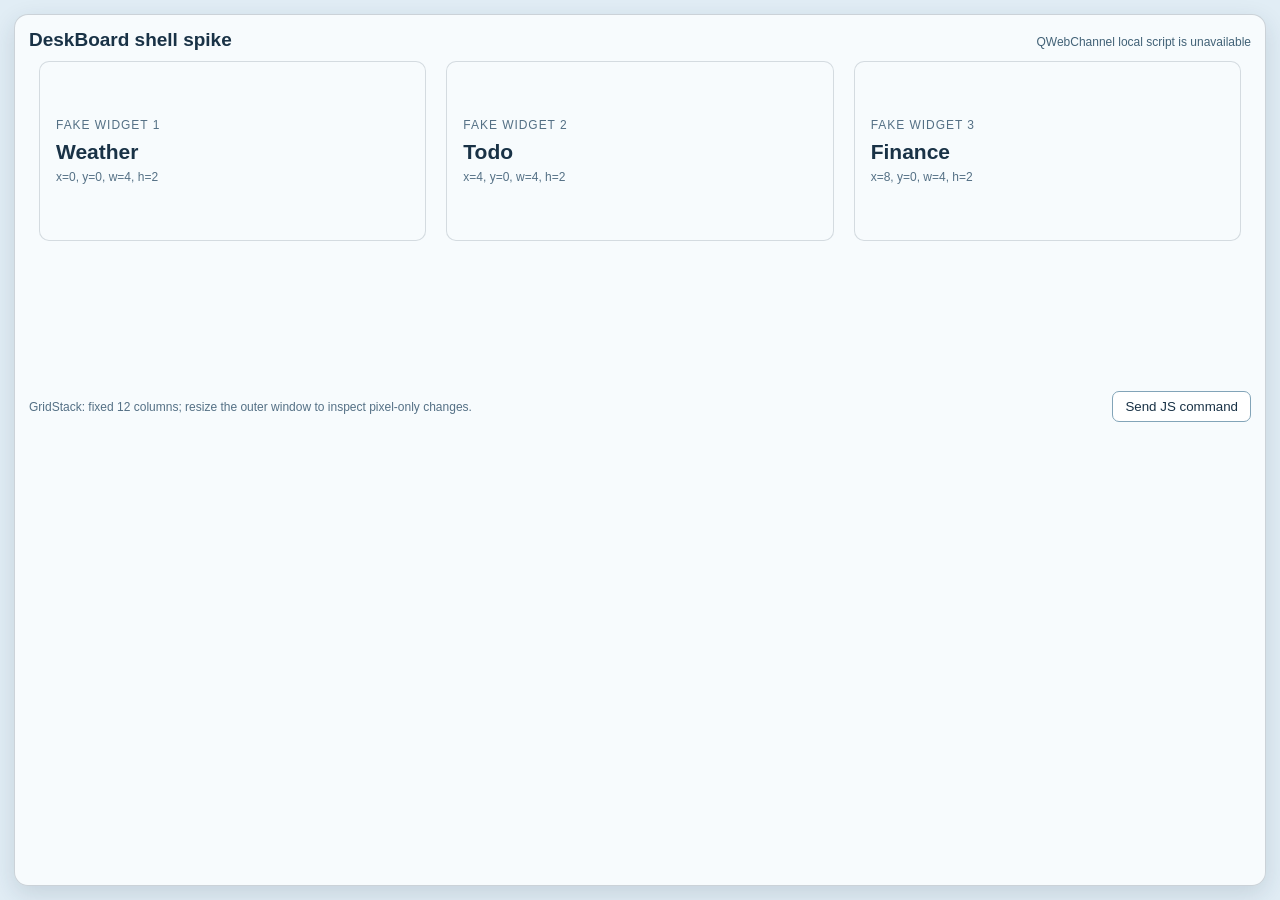
<file: spikes/desktop_shell/index.html>
<!doctype html>
<html lang="en">
  <head>
    <meta charset="utf-8">
    <meta name="viewport" content="width=device-width, initial-scale=1">
    <title>DeskBoard Task 0 Dashboard</title>
    <link rel="stylesheet" href="vendor/gridstack/gridstack.min.css">
    <style>
      :root { color-scheme: light; font-family: "Segoe UI", sans-serif; }
      * { box-sizing: border-box; }
      html, body { width: 100%; height: 100%; margin: 0; }
      body { padding: 14px; background: rgba(221, 235, 244, .88); color: #193246; }
      .shell { height: 100%; border: 1px solid rgba(25, 50, 70, .2); border-radius: 14px;
        padding: 14px; background: rgba(255, 255, 255, .74); box-shadow: 0 8px 24px rgba(25, 50, 70, .14); }
      header { display: flex; justify-content: space-between; align-items: baseline; gap: 16px; }
      h1 { margin: 0; font-size: 19px; }
      #bridge-state { margin: 0; font-size: 12px; color: #426277; text-align: right; }
      .grid-stack { min-height: 330px; --gs-item-margin-top: 6px; --gs-item-margin-bottom: 6px;
        --gs-item-margin-left: 6px; --gs-item-margin-right: 6px; }
      .grid-stack-item-content { display: flex; flex-direction: column; justify-content: center;
        padding: 16px; border: 1px solid rgba(25, 50, 70, .16); border-radius: 10px;
        background: rgba(247, 251, 253, .92); }
      .widget-label { font-size: 12px; color: #547085; text-transform: uppercase; letter-spacing: .08em; }
      .widget-value { margin-top: 8px; font-size: 21px; font-weight: 600; }
      .widget-note { margin-top: 6px; font-size: 12px; color: #547085; }
      footer { display: flex; justify-content: space-between; gap: 10px; align-items: center; margin-top: 10px; }
      button { border: 1px solid #82a4b8; border-radius: 7px; padding: 7px 12px; background: white; color: #193246; }
      button:hover { background: #edf6fb; }
      #topology { font-size: 12px; color: #547085; }
    </style>
  </head>
  <body>
    <main class="shell">
      <header>
        <h1>DeskBoard shell spike</h1>
        <p id="bridge-state">Connecting to local QWebChannel…</p>
      </header>

      <!-- Coordinates are deliberately fixed in a 12-column grid. -->
      <section class="grid-stack gs-12" aria-label="Three fixed test widgets">
        <article class="grid-stack-item" gs-x="0" gs-y="0" gs-w="4" gs-h="2" data-widget="weather">
          <div class="grid-stack-item-content">
            <span class="widget-label">Fake widget 1</span><span class="widget-value">Weather</span>
            <span class="widget-note">x=0, y=0, w=4, h=2</span>
          </div>
        </article>
        <article class="grid-stack-item" gs-x="4" gs-y="0" gs-w="4" gs-h="2" data-widget="todo">
          <div class="grid-stack-item-content">
            <span class="widget-label">Fake widget 2</span><span class="widget-value">Todo</span>
            <span class="widget-note">x=4, y=0, w=4, h=2</span>
          </div>
        </article>
        <article class="grid-stack-item" gs-x="8" gs-y="0" gs-w="4" gs-h="2" data-widget="finance">
          <div class="grid-stack-item-content">
            <span class="widget-label">Fake widget 3</span><span class="widget-value">Finance</span>
            <span class="widget-note">x=8, y=0, w=4, h=2</span>
          </div>
        </article>
      </section>

      <footer>
        <span id="topology">GridStack: fixed 12 columns; resize the outer window to inspect pixel-only changes.</span>
        <button id="command" type="button">Send JS command</button>
      </footer>
    </main>

    <!-- Both scripts are repository-local. There is no CDN or localhost server. -->
    <script src="qwebchannel.js"></script>
    <script src="vendor/gridstack/gridstack-all.js"></script>
    <script>
      "use strict";
      const grid = GridStack.init({
        column: 12,
        float: false,
        disableOneColumnMode: true,
        animate: false,
        cellHeight: 100,
      });
      // Keep the fixed topology visible in the evidence UI, even if the
      // outer QWebEngineView is resized to a narrow rectangle.
      grid.column(12, "none");
      const state = document.getElementById("bridge-state");
      const commandButton = document.getElementById("command");

      function showPythonValue(value) {
        state.textContent = value;
        state.dataset.source = "python";
      }

      if (typeof qt === "undefined" || typeof QWebChannel === "undefined") {
        state.textContent = "QWebChannel local script is unavailable";
      } else {
        new QWebChannel(qt.webChannelTransport, (channel) => {
          const bridge = channel.objects.bridge;
          bridge.pythonValueChanged.connect(showPythonValue);
          bridge.currentValue(showPythonValue);
          bridge.sendCommand("web-channel-ready", (reply) => {
            state.textContent = reply;
            state.dataset.source = "python-response";
          });
          commandButton.addEventListener("click", () => {
            bridge.sendCommand("button-click", (reply) => {
              state.textContent = reply;
              state.dataset.source = "python-response";
            });
          });
        });
      }
    </script>
  </body>
</html>
</file>
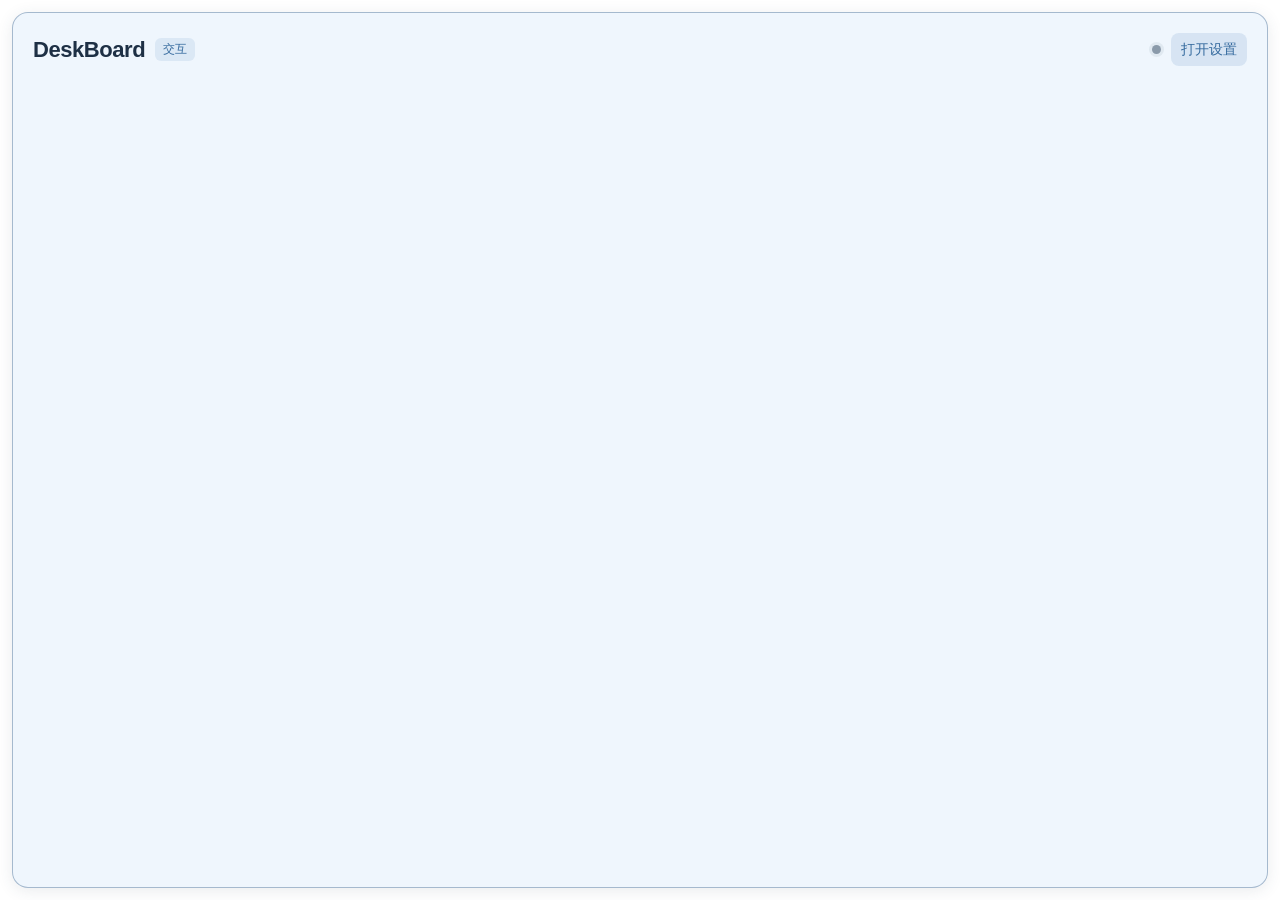
<file: src/deskboard/ui/dashboard/web/index.html>
<!doctype html>
<html lang="zh-CN" data-theme="mist_blue">
<head>
  <meta charset="utf-8">
  <meta name="viewport" content="width=device-width, initial-scale=1">
  <title>DeskBoard</title>
  <link rel="stylesheet" href="./vendor/gridstack/gridstack.min.css">
  <link rel="stylesheet" href="./css/base.css">
  <link rel="stylesheet" href="./css/themes.css">
  <link rel="stylesheet" href="./css/layout.css">
  <link rel="stylesheet" href="./css/widgets.css">
  <link rel="stylesheet" href="./css/timetable.css">
</head>
<body data-mode="interaction">
  <main class="dashboard-surface">
    <header class="shell-bar">
      <h1 class="shell-title">DeskBoard</h1>
      <div id="mode" class="shell-mode">交互</div>
      <div id="shell-drag-handle" class="shell-drag-handle" data-drag-region="true" aria-label="拖动看板"></div>
      <div id="layout-toolbar" class="layout-toolbar" hidden>
        <span class="layout-toolbar-title">布局编辑</span>
        <span class="layout-toolbar-hint">拖卡片移动，拖边缘或角点调整大小</span>
        <div class="layout-toolbar-actions">
          <button id="layout-save" type="button">保存</button>
          <button id="layout-cancel" type="button">取消</button>
        </div>
        <div id="layout-visibility-controls" class="layout-visibility-controls"></div>
      </div>
      <div class="network-status" aria-label="网络状态">
        <span id="network-status-dot" class="status-dot" data-state="grey" aria-label="网络状态：检查中"></span>
      </div>
      <button id="settings" class="settings-button" type="button">打开设置</button>
    </header>
    <div id="widgets-grid-viewport" class="widgets-grid-viewport" aria-label="看板部件区域">
      <section id="widgets-grid" class="widgets-grid grid-stack" aria-label="看板部件">
      <article class="grid-stack-item" gs-x="0" gs-y="0" gs-w="24" gs-h="12" data-widget-key="todo">
        <div class="grid-stack-item-content">
          <section class="widget todo-widget" aria-labelledby="todo-title">
            <header class="widget-header">
              <h2 id="todo-title" class="widget-title">待办</h2>
              <button id="todo-add" class="todo-add" type="button" aria-label="快速添加待办">+</button>
            </header>
            <form id="todo-add-form" class="todo-add-form">
              <input id="todo-add-input" class="todo-add-input" maxlength="500"
                     autocomplete="off" placeholder="输入待办内容，按回车保存" aria-label="待办内容">
            </form>
            <div class="todo-scroll"><ul id="todo-list" class="todo-list"></ul></div>
          </section>
        </div>
      </article>
      <article class="grid-stack-item" gs-x="24" gs-y="0" gs-w="24" gs-h="12" data-widget-key="today_agenda">
        <div class="grid-stack-item-content">
            <section class="widget agenda-widget" aria-labelledby="agenda-title">
            <header class="widget-header">
              <button id="agenda-title" class="widget-title widget-title-button" type="button">
                今日日程
              </button>
              <button id="agenda-add" class="todo-add agenda-add" type="button"
                      aria-label="添加今日日程">+</button>
            </header>
            <form id="agenda-add-form" class="todo-add-form">
              <input id="agenda-add-input" class="todo-add-input" maxlength="500"
                     autocomplete="off" placeholder="输入今日日程，按回车保存" aria-label="今日日程内容">
            </form>
            <div class="agenda-scroll">
              <section class="agenda-section" aria-labelledby="agenda-heading">
                <h3 id="agenda-heading" class="agenda-section-title">今日事项</h3>
                <ul id="agenda-list" class="agenda-list"></ul>
              </section>
            </div>
          </section>
        </div>
      </article>
      <article class="grid-stack-item" gs-x="0" gs-y="12" gs-w="48" gs-h="3" data-widget-key="weather">
        <div class="grid-stack-item-content">
          <section class="widget weather-widget info-widget" aria-label="天气数据">
            <div id="weather-cities" class="weather-cities"></div>
          </section>
        </div>
      </article>
      <article class="grid-stack-item" gs-x="0" gs-y="15" gs-w="12" gs-h="3" data-widget-key="gold">
        <div class="grid-stack-item-content">
          <section class="widget finance-widget info-widget" data-finance-category="gold" aria-label="黄金数据">
            <div class="finance-items"></div>
          </section>
        </div>
      </article>
      <article class="grid-stack-item" gs-x="12" gs-y="15" gs-w="12" gs-h="3" data-widget-key="fx">
        <div class="grid-stack-item-content">
          <section class="widget finance-widget info-widget" data-finance-category="fx" aria-label="汇率数据">
            <div class="finance-items"></div>
          </section>
        </div>
      </article>
      <article class="grid-stack-item" gs-x="24" gs-y="15" gs-w="12" gs-h="3" data-widget-key="china_indices">
        <div class="grid-stack-item-content">
          <section class="widget finance-widget info-widget" data-finance-category="china_indices" aria-label="A 股指数数据">
            <div class="finance-items"></div>
          </section>
        </div>
      </article>
      <article class="grid-stack-item" gs-x="36" gs-y="15" gs-w="12" gs-h="3" data-widget-key="us_indices">
        <div class="grid-stack-item-content">
          <section class="widget finance-widget info-widget" data-finance-category="us_indices" aria-label="美国指数数据">
            <div class="finance-items"></div>
          </section>
        </div>
      </article>
      <article class="grid-stack-item layout-item-hidden" gs-x="0" gs-y="18" gs-w="48" gs-h="3"
               data-widget-key="finance_overview" aria-hidden="true">
        <div class="grid-stack-item-content">
          <section class="widget finance-widget info-widget" data-finance-category="overview" aria-label="金融数据总览">
            <div class="finance-items"></div>
          </section>
        </div>
      </article>
      </section>
    </div>
  </main>
  <div id="timetable-overlay" class="timetable-overlay" hidden aria-hidden="true">
    <section class="timetable-dialog" role="dialog" aria-labelledby="timetable-title">
      <header class="timetable-toolbar">
        <h2 id="timetable-title" class="timetable-title">每周课表</h2>
        <span id="timetable-week-label" class="timetable-week-label"></span>
        <button id="timetable-close" class="timetable-close" type="button">关闭</button>
      </header>
      <div id="timetable-empty" class="timetable-empty" hidden></div>
      <div id="timetable-ready" class="timetable-ready" hidden>
        <div class="timetable-header-row">
          <div aria-hidden="true"></div>
          <div id="timetable-headers" class="timetable-header-days"></div>
        </div>
        <div class="timetable-stage">
          <div class="timetable-body">
            <aside id="timetable-axis" class="timetable-axis" aria-label="节次"></aside>
            <div id="timetable-days" class="timetable-days"></div>
          </div>
        </div>
      </div>
    </section>
  </div>
  <div id="todo-context-menu" class="todo-context-menu" role="menu">
    <button type="button" data-action="edit">编辑详情</button>
    <button type="button" data-action="toggle">标记未完成</button>
    <button type="button" data-action="delete">删除</button>
  </div>
  <script src="qrc:///qtwebchannel/qwebchannel.js"></script>
  <script src="./vendor/gridstack/gridstack-all.js"></script>
  <script type="module" src="./js/app.js"></script>
</body>
</html>
</file>
<file: src/deskboard/ui/dashboard/web/css/base.css>
:root {
  color-scheme: light;
  --dashboard-font-family: "Segoe UI Variable Text", "Segoe UI", "Microsoft YaHei UI", sans-serif;
  font-family: var(--dashboard-font-family);
  --panel-opacity: 1;
  --panel-radius: 16px;
  --widget-radius: 12px;
  --control-radius: 8px;
  --panel-shadow: 0 3px 16px rgba(50, 68, 91, .10);
}

* { box-sizing: border-box; }

html,
body {
  width: 100%;
  height: 100%;
  margin: 0;
  background: transparent;
}

body {
  padding: 12px;
  color: var(--text-color);
  font-size: 14px;
  line-height: 1.35;
}

button,
input {
  font: inherit;
}

button {
  border: 0;
  border-radius: var(--control-radius);
  padding: 7px 10px;
  color: var(--text-color);
  cursor: pointer;
}

button:disabled {
  cursor: default;
}

button:focus-visible,
input:focus-visible {
  outline: 2px solid var(--focus-ring);
  outline-offset: 2px;
}

.dashboard-surface {
  width: 100%;
  height: 100%;
  padding: 20px;
  border: 1px solid rgb(var(--border-rgb) / .68);
  border-radius: var(--panel-radius);
  background: rgb(var(--surface-rgb) / calc(var(--panel-opacity) * .94));
  box-shadow: var(--panel-shadow);
}

.shell-bar {
  position: relative;
  display: flex;
  align-items: center;
  gap: 10px;
  margin-bottom: 14px;
}

.shell-title {
  margin: 0;
  color: var(--heading-color);
  font-size: 22px;
  letter-spacing: -.02em;
}

.shell-mode {
  padding: 3px 8px;
  border-radius: 6px;
  background: rgb(var(--accent-rgb) / .12);
  color: var(--accent-strong);
  font-size: 12px;
}
.shell-drag-handle {
  flex: 1 1 auto;
  min-width: 28px;
  height: 30px;
  cursor: default;
}
body[data-mode="layout_edit"] .shell-drag-handle {
  cursor: move;
}

@media (max-width: 420px) {
  body { padding: 4px; }
  .dashboard-surface { padding: 8px; border-radius: 10px; }
  .shell-bar { gap: 6px; margin-bottom: 8px; }
  .shell-title { font-size: 16px; }
  .shell-mode { padding: 2px 5px; font-size: 10px; }
  .shell-drag-handle { min-width: 12px; }
  .settings-button { padding: 5px 7px; font-size: 12px; }
}

.settings-button {
  background: rgb(var(--accent-rgb) / .15);
  color: var(--accent-strong);
}

.network-status {
  display: inline-flex;
  align-items: center;
  margin-left: auto;
}

.status-dot {
  display: inline-block;
  width: 9px;
  height: 9px;
  border-radius: 50%;
  background: var(--status-grey);
  box-shadow: 0 0 0 3px rgb(var(--status-grey-rgb) / .14);
}

.status-dot[data-state="green"] {
  background: var(--status-green);
  box-shadow: 0 0 0 3px rgb(var(--status-green-rgb) / .16);
}

.status-dot[data-state="red"] {
  background: var(--status-red);
  box-shadow: 0 0 0 3px rgb(var(--status-red-rgb) / .16);
}

.status-dot[data-state="grey"] {
  background: var(--status-grey);
}
</file>
<file: src/deskboard/ui/dashboard/web/css/themes.css>
:root,
[data-theme="mist_blue"] {
  --surface-rgb: 239 246 253;
  --widget-rgb: 255 255 255;
  --subtle-rgb: 246 249 252;
  --border-rgb: 130 157 185;
  --divider-rgb: 154 174 196;
  --accent-rgb: 74 128 184;
  --accent-strong: #356a9e;
  --text-color: #24364b;
  --heading-color: #1e3045;
  --text-muted: #5f7186;
  --text-subtle: #7b8a9b;
  --text-faint: #8999aa;
  --focus-ring: #5a9bd5;
  --todo-completed-bg: #e3f3e8;
  --todo-completed-text: #315d42;
}

[data-theme="mint_breeze"] {
  --surface-rgb: 237 249 245;
  --widget-rgb: 255 255 255;
  --subtle-rgb: 245 251 248;
  --border-rgb: 121 170 157;
  --divider-rgb: 151 190 178;
  --accent-rgb: 47 139 116;
  --accent-strong: #24745f;
  --text-color: #263f3a;
  --heading-color: #1d3832;
  --text-muted: #5d776f;
  --text-subtle: #78928a;
  --text-faint: #849e96;
  --focus-ring: #3eaa8c;
  --todo-completed-bg: #def3e7;
  --todo-completed-text: #2d654c;
}

[data-theme="almond_sand"] {
  --surface-rgb: 252 247 237;
  --widget-rgb: 255 254 250;
  --subtle-rgb: 253 249 242;
  --border-rgb: 187 157 119;
  --divider-rgb: 203 177 143;
  --accent-rgb: 166 111 53;
  --accent-strong: #8a5a2d;
  --text-color: #493b30;
  --heading-color: #3f3024;
  --text-muted: #806e5d;
  --text-subtle: #9a8977;
  --text-faint: #a3917e;
  --focus-ring: #c18a50;
  --todo-completed-bg: #e7f2e4;
  --todo-completed-text: #45633f;
}

[data-theme="lavender_cloud"] {
  --surface-rgb: 246 243 252;
  --widget-rgb: 255 254 255;
  --subtle-rgb: 249 247 253;
  --border-rgb: 157 143 188;
  --divider-rgb: 181 169 207;
  --accent-rgb: 117 92 169;
  --accent-strong: #604891;
  --text-color: #39334b;
  --heading-color: #302941;
  --text-muted: #706783;
  --text-subtle: #8b819d;
  --text-faint: #988ea9;
  --focus-ring: #8a6fc0;
  --todo-completed-bg: #e5f2e6;
  --todo-completed-text: #446247;
}

[data-theme="ocean_night"] {
  color-scheme: dark;
  --surface-rgb: 21 32 48;
  --widget-rgb: 29 43 62;
  --subtle-rgb: 37 54 76;
  --border-rgb: 89 121 153;
  --divider-rgb: 71 99 128;
  --accent-rgb: 79 164 203;
  --accent-strong: #8fd6f1;
  --text-color: #e5f0f7;
  --heading-color: #f6fbff;
  --text-muted: #b5c8d7;
  --text-subtle: #91a8ba;
  --text-faint: #7890a5;
  --focus-ring: #86d5f4;
  --todo-completed-bg: #24463a;
  --todo-completed-text: #b9ebcc;
}

[data-theme="graphite_night"] {
  color-scheme: dark;
  --surface-rgb: 30 33 40;
  --widget-rgb: 42 46 56;
  --subtle-rgb: 51 56 68;
  --border-rgb: 104 111 128;
  --divider-rgb: 78 84 99;
  --accent-rgb: 143 167 204;
  --accent-strong: #bdcff0;
  --text-color: #eceff4;
  --heading-color: #ffffff;
  --text-muted: #c0c6d0;
  --text-subtle: #9da6b5;
  --text-faint: #818a9a;
  --focus-ring: #bcd3ff;
  --todo-completed-bg: #30463b;
  --todo-completed-text: #c1e7cd;
}

[data-theme="rose_dusk"] {
  color-scheme: dark;
  --surface-rgb: 48 28 43;
  --widget-rgb: 63 36 55;
  --subtle-rgb: 77 43 66;
  --border-rgb: 139 90 118;
  --divider-rgb: 111 69 96;
  --accent-rgb: 220 125 157;
  --accent-strong: #f4aec5;
  --text-color: #f9eaf0;
  --heading-color: #fff6fa;
  --text-muted: #d8b8c7;
  --text-subtle: #b98fa5;
  --text-faint: #a27891;
  --focus-ring: #f1a9c2;
  --todo-completed-bg: #3b5644;
  --todo-completed-text: #c4edcf;
}

[data-theme="high_contrast"] {
  color-scheme: dark;
  --surface-rgb: 0 0 0;
  --widget-rgb: 14 14 14;
  --subtle-rgb: 27 27 27;
  --border-rgb: 230 230 230;
  --divider-rgb: 190 190 190;
  --accent-rgb: 255 214 64;
  --accent-strong: #ffe36b;
  --text-color: #ffffff;
  --heading-color: #ffffff;
  --text-muted: #ededed;
  --text-subtle: #d1d1d1;
  --text-faint: #b8b8b8;
  --focus-ring: #ffe36b;
  --todo-completed-bg: #173e28;
  --todo-completed-text: #b9ffcc;
}

/* Original, IP-free tributes: industrial monochrome, field operations,
   astral travel, and resonant coastal signal. */
[data-theme="terra_signal"] {
  color-scheme: dark;
  --surface-rgb: 24 28 31;
  --widget-rgb: 35 40 42;
  --subtle-rgb: 49 55 57;
  --border-rgb: 137 148 146;
  --divider-rgb: 91 102 100;
  --accent-rgb: 232 211 112;
  --accent-strong: #f4dc79;
  --text-color: #f1f2ec;
  --heading-color: #fffef2;
  --text-muted: #c4c9c3;
  --text-subtle: #a3aca7;
  --text-faint: #89938e;
  --focus-ring: #ffe46f;
  --panel-shadow: 0 4px 20px rgb(0 0 0 / .30);
  --todo-completed-bg: #284335;
  --todo-completed-text: #c4f0ca;
}

[data-theme="endfield_industrial"] {
  color-scheme: dark;
  --surface-rgb: 27 39 43;
  --widget-rgb: 38 54 58;
  --subtle-rgb: 52 71 73;
  --border-rgb: 101 141 137;
  --divider-rgb: 72 105 105;
  --accent-rgb: 239 158 79;
  --accent-strong: #ffb56d;
  --text-color: #edf4f1;
  --heading-color: #fffaf0;
  --text-muted: #bbd0cb;
  --text-subtle: #91aaa6;
  --text-faint: #78928f;
  --focus-ring: #ffc27d;
  --panel-shadow: 0 4px 20px rgb(4 13 16 / .34);
  --todo-completed-bg: #284c45;
  --todo-completed-text: #c2f1d3;
}

[data-theme="starrail_astral"] {
  color-scheme: dark;
  --surface-rgb: 28 29 55;
  --widget-rgb: 42 42 78;
  --subtle-rgb: 61 54 103;
  --border-rgb: 132 123 184;
  --divider-rgb: 91 91 145;
  --accent-rgb: 127 220 229;
  --accent-strong: #9cecf0;
  --text-color: #f1effd;
  --heading-color: #fff6dc;
  --text-muted: #c8c5e0;
  --text-subtle: #a8a4c6;
  --text-faint: #8986aa;
  --focus-ring: #8fe6ee;
  --panel-shadow: 0 4px 22px rgb(8 6 28 / .36);
  --todo-completed-bg: #315243;
  --todo-completed-text: #c5f0cc;
}

[data-theme="wuthering_tide"] {
  color-scheme: dark;
  --surface-rgb: 18 35 42;
  --widget-rgb: 30 54 61;
  --subtle-rgb: 45 74 80;
  --border-rgb: 94 151 156;
  --divider-rgb: 67 113 121;
  --accent-rgb: 128 232 220;
  --accent-strong: #9af4e6;
  --text-color: #e9f6f4;
  --heading-color: #f5fffd;
  --text-muted: #b7d5d3;
  --text-subtle: #8eb7b7;
  --text-faint: #719b9e;
  --focus-ring: #91eee2;
  --panel-shadow: 0 4px 22px rgb(3 16 23 / .36);
  --todo-completed-bg: #285248;
  --todo-completed-text: #c2f1d8;
}

[data-theme="terra_signal"] .dashboard-surface {
  background-image: linear-gradient(
    135deg,
    rgb(var(--accent-rgb) / .055) 1px,
    transparent 1px
  );
  background-size: 18px 18px;
}

[data-theme="endfield_industrial"] .dashboard-surface {
  background-image:
    linear-gradient(to right, rgb(var(--accent-rgb) / .045) 1px, transparent 1px),
    linear-gradient(to bottom, rgb(var(--accent-rgb) / .045) 1px, transparent 1px);
  background-size: 32px 32px;
}

[data-theme="starrail_astral"] .dashboard-surface {
  background-image:
    radial-gradient(circle at 78% 12%, rgb(var(--accent-rgb) / .16), transparent 28%),
    radial-gradient(circle at 12% 88%, rgb(184 143 255 / .12), transparent 32%);
}

[data-theme="wuthering_tide"] .dashboard-surface {
  background-image:
    radial-gradient(ellipse at 8% 88%, rgb(var(--accent-rgb) / .12), transparent 34%),
    linear-gradient(145deg, transparent 42%, rgb(var(--accent-rgb) / .055) 42.5%, transparent 43%);
}

:root {
  --finance-up: #b43f49;
  --finance-down: #2f8b5c;
  --status-red: #b43f49;
  --status-red-rgb: 180 63 73;
  --status-green: #3c9b69;
  --status-green-rgb: 60 155 105;
  --status-grey: #8a9aaa;
  --status-grey-rgb: 138 154 170;
  --conflict-accent: #c18b45;
  --conflict-rgb: 193 139 69;
  --conflict-text: #986923;
}

[data-theme="ocean_night"],
[data-theme="graphite_night"],
[data-theme="rose_dusk"],
[data-theme="terra_signal"],
[data-theme="endfield_industrial"],
[data-theme="starrail_astral"],
[data-theme="wuthering_tide"] {
  --finance-up: #ff8b96;
  --finance-down: #77dda0;
  --status-red: #ff8b96;
  --status-red-rgb: 255 139 150;
  --status-green: #77dda0;
  --status-green-rgb: 119 221 160;
  --status-grey: #aebdcc;
  --status-grey-rgb: 174 189 204;
  --conflict-accent: #f0c56b;
  --conflict-rgb: 240 197 107;
  --conflict-text: #f7d78b;
}

[data-theme="high_contrast"] {
  --finance-up: #ff8f99;
  --finance-down: #7dffa9;
  --status-red: #ff8f99;
  --status-red-rgb: 255 143 153;
  --status-green: #7dffa9;
  --status-green-rgb: 125 255 169;
  --status-grey: #ffffff;
  --status-grey-rgb: 255 255 255;
  --conflict-accent: #ffe36b;
  --conflict-rgb: 255 227 107;
  --conflict-text: #ffe36b;
}
</file>
<file: src/deskboard/ui/dashboard/web/css/layout.css>
.dashboard-surface {
  display: flex;
  flex-direction: column;
  min-width: 0;
  min-height: 0;
}

.layout-toolbar {
  position: static;
  z-index: 40;
  flex: 1 1 auto;
  width: 100%;
  min-width: 0;
  display: grid;
  grid-template-columns: max-content minmax(0, 1fr) max-content;
  grid-template-rows: 36px auto;
  flex-wrap: nowrap;
  align-items: center;
  gap: 5px 10px;
  margin: 0;
  padding: 5px 8px;
  border: 1px solid rgb(var(--accent-rgb) / .24);
  border-radius: 9px;
  background: rgb(var(--accent-rgb) / .10);
  color: var(--accent-strong);
  font-size: 12px;
  cursor: move;
}

.layout-toolbar[hidden] { display: none; }
.layout-toolbar-title {
  grid-column: 1;
  grid-row: 1;
  font-weight: 700;
  white-space: nowrap;
  cursor: move;
}
.layout-toolbar-hint {
  grid-column: 2;
  grid-row: 1;
  min-width: 0;
  overflow: hidden;
  color: var(--text-muted);
  text-overflow: ellipsis;
  white-space: nowrap;
  cursor: move;
}
.layout-toolbar-actions {
  grid-column: 3;
  grid-row: 1;
  display: flex;
  flex: 0 0 auto;
  align-items: center;
  gap: 6px;
}
.layout-toolbar button {
  flex: 0 0 auto;
  min-width: 52px;
  padding: 6px 11px;
  white-space: nowrap;
  cursor: pointer;
}
.layout-toolbar button:first-of-type { background: rgb(var(--accent-rgb) / .16); color: var(--accent-strong); }
.layout-visibility-controls {
  grid-column: 1 / -1;
  grid-row: 2;
  display: flex;
  min-width: 0;
  max-width: 100%;
  flex: 0 1 auto;
  flex-wrap: wrap;
  align-content: flex-start;
  gap: 9px;
  overflow-x: hidden;
  overflow-y: hidden;
  padding-top: 2px;
}
.layout-visibility-label {
  display: inline-flex;
  flex: 0 0 auto;
  align-items: center;
  gap: 3px;
  cursor: pointer;
  white-space: nowrap;
}

body[data-mode="layout_edit"] .shell-title,
body[data-mode="layout_edit"] .shell-mode,
body[data-mode="layout_edit"] .shell-drag-handle,
body[data-mode="layout_edit"] .network-status,
body[data-mode="layout_edit"] .settings-button { display: none; }
body[data-mode="layout_edit"] .shell-bar { gap: 0; }

@media (max-width: 720px) {
  .layout-toolbar-hint { display: none; }
  .layout-toolbar { grid-template-columns: minmax(0, 1fr) max-content; gap: 4px 8px; }
  .layout-toolbar-title { grid-column: 1; }
  .layout-toolbar-actions { grid-column: 2; }
}

@media (max-width: 420px) {
  .layout-toolbar {
    grid-template-rows: 34px auto;
    gap: 3px 5px;
    padding: 4px 5px;
  }
  .layout-toolbar button { min-width: 48px; padding: 5px 7px; font-size: 11px; }
}

@media (max-width: 340px) {
  .layout-toolbar-title { display: none; }
}

.widgets-grid-viewport {
  position: relative;
  flex: 0 1 auto;
  width: 100%;
  height: auto;
  max-height: 100%;
  min-width: 0;
  min-height: 0;
  overflow: auto;
  overflow-x: hidden;
  overflow-y: auto;
}

.widgets-grid.grid-stack {
  display: block;
  position: relative;
  width: 100%;
  min-width: 0;
  min-height: 0;
  height: auto;
  max-height: none;
  overflow: visible;
  --gs-item-margin-top: 2px;
  --gs-item-margin-bottom: 2px;
  --gs-item-margin-left: 2px;
  --gs-item-margin-right: 2px;
}

.grid-stack > .grid-stack-item {
  min-height: 0;
}

.grid-stack > .grid-stack-item > .grid-stack-item-content {
  overflow: hidden;
  min-height: 0;
}

.grid-stack-item.layout-item-hidden {
  display: none !important;
  visibility: hidden;
}

body[data-mode="layout_edit"] .grid-stack-item-content {
  outline: 1px dashed rgb(var(--accent-rgb) / .32);
}

body[data-mode="layout_edit"] .grid-stack-item:hover .grid-stack-item-content {
  outline-color: rgb(var(--accent-rgb) / .72);
}

body[data-mode="layout_edit"] .grid-stack-item-content { cursor: grab; }
body[data-mode="layout_edit"] .grid-stack-item.ui-draggable-dragging .grid-stack-item-content {
  cursor: grabbing;
}
body[data-mode="layout_edit"] .widgets-grid.grid-stack {
  background-image:
    linear-gradient(to right, rgb(var(--accent-rgb) / .10) 1px, transparent 1px),
    linear-gradient(to bottom, rgb(var(--accent-rgb) / .08) 1px, transparent 1px);
    background-size: calc(100% / 48) 100%, 100% var(--gs-cell-height);
}
body[data-mode="layout_edit"] .grid-stack-placeholder > .placeholder-content {
  border: 2px dashed rgb(var(--accent-rgb) / .72);
  border-radius: var(--widget-radius);
  background: rgb(var(--accent-rgb) / .12);
}

/* Make the resize affordance discoverable and keep it above widget content. */
body[data-mode="layout_edit"] .grid-stack-item > .ui-resizable-handle {
  z-index: 30;
  display: block !important;
  border-radius: 3px;
  background-color: rgb(var(--accent-rgb) / .18);
}
</file>
<file: src/deskboard/ui/dashboard/web/css/widgets.css>
.widgets-grid {
  display: grid;
  grid-template-columns: repeat(2, minmax(0, 1fr));
  gap: 14px;
  width: 100%;
  height: calc(100% - 52px);
  min-height: 0;
}
.widget {
  display: flex;
  flex-direction: column;
  width: 100%;
  height: 100%;
  min-height: 0;
  container-type: inline-size;
  overflow: hidden;
  border: 1px solid rgb(var(--border-rgb) / .44);
  border-radius: var(--widget-radius);
  background: rgb(var(--widget-rgb) / calc(var(--panel-opacity) * .84));
}
.widget-header { flex: 0 0 auto; display: flex; align-items: center; min-width: 0; padding: 11px 13px; }
.widget-title {
  min-width: 0;
  margin: 0;
  color: var(--heading-color);
  font-size: clamp(14px, calc(11px + 1.1cqw), 18px);
  overflow: hidden;
  overflow-wrap: normal;
  text-overflow: ellipsis;
  white-space: nowrap;
}
.widget-title-button { background: transparent; color: inherit; padding: 0; text-align: left; }
.widget-title-button:hover { color: var(--accent-strong); }
.todo-add { margin-left: auto; width: 30px; height: 30px; padding: 0; font-size: 20px; }
.todo-add-form { flex: 0 0 auto; display: none; padding: 0 14px 10px; }
.todo-add-form.is-open { display: block; }
.todo-add-input {
  width: 100%;
  border: 1px solid rgb(var(--accent-rgb) / .38);
  border-radius: var(--control-radius);
  padding: 8px 10px;
  color: var(--text-color);
  background: rgb(var(--widget-rgb) / .72);
  outline: none;
}
.todo-add-input:focus { border-color: var(--focus-ring); box-shadow: 0 0 0 3px rgb(var(--accent-rgb) / .14); }
.todo-scroll { flex: 1 1 auto; min-height: 0; overflow-y: auto; padding: 0 8px 10px; }
body:not([data-mode="interaction"]) .todo-scroll { overflow: hidden; }
.todo-list { display: grid; gap: 5px; margin: 0; padding: 0; list-style: none; }
.todo-item {
  display: grid;
  grid-template-columns: 24px minmax(0, 1fr);
  gap: 7px;
  align-items: start;
  padding: 8px;
  border-radius: 9px;
  background: rgb(var(--subtle-rgb) / .84);
}
.todo-item[draggable="true"] { cursor: grab; }
.todo-item.is-dragging { opacity: .4; }
.todo-item.is-completed { background: var(--todo-completed-bg); color: var(--todo-completed-text); }
.todo-check { margin-top: 2px; accent-color: var(--status-green); }
.todo-content,
.agenda-content {
  overflow-wrap: anywhere;
  font-size: clamp(13px, calc(10px + 0.95cqw), 16px);
  line-height: 1.35;
}
.todo-meta,
.agenda-meta {
  display: flex;
  flex-wrap: wrap;
  gap: 8px;
  margin-top: 3px;
  color: var(--text-subtle);
  font-size: clamp(10px, calc(8px + 0.78cqw), 13px);
  line-height: 1.35;
}
.todo-deadline.is-overdue { color: var(--finance-up); }
.todo-empty,
.agenda-empty {
  padding: 24px 8px;
  text-align: center;
  color: var(--text-faint);
  font-size: clamp(12px, calc(10px + 0.62cqw), 14px);
  line-height: 1.35;
}
.agenda-scroll { flex: 1 1 auto; min-height: 0; overflow-y: auto; padding: 0 8px 10px; }
body:not([data-mode="interaction"]) .agenda-scroll { overflow: hidden; }
.agenda-section + .agenda-section { margin-top: 12px; }
.agenda-section-title { margin: 0; padding: 0 8px 6px; color: var(--text-muted); font-size: 12px; font-weight: 600; }
.agenda-list { display: grid; gap: 5px; margin: 0; padding: 0; list-style: none; }
.agenda-item {
  display: block;
  padding: 8px;
  border-radius: 9px;
  background: rgb(var(--subtle-rgb) / .84);
}
.agenda-item.is-completed { background: var(--todo-completed-bg); color: var(--todo-completed-text); }
.agenda-item.is-conflict { border-left: 3px solid var(--conflict-accent); }
.agenda-inline-time {
  margin-left: .55em;
  color: var(--text-muted);
  font-size: .88em;
  font-variant-numeric: tabular-nums;
  white-space: nowrap;
}
.agenda-conflict { color: var(--conflict-text); }
.info-widget .weather-cities,
.info-widget .finance-items {
  overflow-x: hidden;
  overflow-y: auto;
  scrollbar-width: thin;
}
.weather-cities {
  display: grid;
  grid-template-columns: repeat(auto-fit, minmax(160px, 1fr));
  align-content: start;
  gap: 8px;
  flex: 1 1 auto;
  min-height: 0;
  padding: 10px 8px;
}
.weather-city-card {
  container-type: inline-size;
  min-width: 0;
  padding: 9px 10px;
  border: 1px solid rgb(var(--border-rgb) / .34);
  border-radius: 10px;
  background: rgb(var(--subtle-rgb) / .84);
}
.weather-city-heading { display: flex; align-items: baseline; flex-wrap: nowrap; gap: 4px 8px; min-width: 0; }
.weather-city-name {
  flex: 1 1 auto;
  min-width: 0;
  margin: 0;
  overflow: hidden;
  overflow-wrap: normal;
  text-overflow: ellipsis;
  white-space: nowrap;
  font-size: clamp(13px, calc(10px + 0.95cqw), 16px);
}
.weather-condition {
  flex: 0 1 auto;
  min-width: 0;
  overflow: hidden;
  color: var(--text-muted);
  overflow-wrap: normal;
  text-overflow: ellipsis;
  white-space: nowrap;
  font-size: clamp(10px, calc(8px + 0.62cqw), 12px);
}
.weather-reading { margin-top: 4px; }
.weather-current { color: var(--heading-color); font-size: clamp(20px, calc(16px + 1.9cqw), 28px); font-variant-numeric: tabular-nums; }
.weather-range { display: flex; flex-wrap: wrap; gap: 4px 10px; margin-top: 2px; color: var(--text-muted); font-size: clamp(10px, calc(8px + 0.62cqw), 12px); }
.weather-wind { margin-top: 5px; color: var(--text-subtle); font-size: clamp(10px, calc(8px + 0.62cqw), 12px); overflow-wrap: anywhere; }
.weather-empty { align-self: center; padding: 18px 8px; color: var(--text-faint); font-size: clamp(12px, calc(10px + 0.62cqw), 14px); text-align: center; }
.finance-items {
  display: grid;
  align-content: start;
  gap: 5px;
  flex: 1 1 auto;
  min-height: 0;
  padding: 10px 8px;
}
.finance-item {
  container-type: inline-size;
  min-width: 0;
  padding: 8px 10px;
  border: 1px solid rgb(var(--border-rgb) / .34);
  border-radius: 9px;
  background: rgb(var(--subtle-rgb) / .84);
}
.finance-item-heading { display: grid; grid-template-columns: minmax(0, 1fr) auto; align-items: baseline; gap: 6px; min-width: 0; }
.finance-item-name {
  min-width: 0;
  margin: 0;
  overflow: hidden;
  overflow-wrap: normal;
  text-overflow: ellipsis;
  white-space: nowrap;
  font-size: clamp(12px, calc(9px + 1.7cqw), 15px);
  line-height: 1.25;
}
.finance-value {
  min-width: 0;
  margin-left: 0;
  overflow: hidden;
  color: var(--heading-color);
  text-overflow: ellipsis;
  white-space: nowrap;
  font-size: clamp(12px, calc(9px + 1.9cqw), 16px);
  font-variant-numeric: tabular-nums;
  line-height: 1.2;
  text-align: right;
  justify-self: end;
}
.finance-meta { display: flex; flex-wrap: wrap; gap: 8px; min-width: 0; margin-top: 3px; color: var(--text-subtle); font-size: clamp(10px, calc(8px + 0.65cqw), 12px); overflow-wrap: anywhere; }
.finance-item[data-direction="up"] .finance-change { color: var(--finance-up); }
.finance-item[data-direction="down"] .finance-change { color: var(--finance-down); }
.finance-item[data-direction="flat"] .finance-change { color: var(--text-muted); }
.finance-empty { align-self: center; padding: 18px 8px; color: var(--text-faint); font-size: clamp(12px, calc(10px + 0.62cqw), 14px); text-align: center; }
.todo-context-menu {
  position: fixed;
  z-index: 10;
  display: none;
  min-width: 150px;
  padding: 5px;
  border: 1px solid rgb(var(--border-rgb) / .52);
  border-radius: 9px;
  background: rgb(var(--widget-rgb) / .98);
  box-shadow: 0 6px 18px rgb(var(--border-rgb) / .18);
}
.todo-context-menu.is-open { display: grid; }
.todo-context-menu button { background: transparent; text-align: left; }
.todo-context-menu button:hover { background: rgb(var(--accent-rgb) / .10); }

@media (max-width: 720px) {
  .widgets-grid { grid-template-columns: minmax(0, 1fr); }
  .widget { min-height: 0; height: 100%; }
}

@container (min-width: 480px) {
  .widget-header { padding: 13px 15px; }
}

@container (min-width: 640px) {
  .widget-header { padding: 14px 16px; }
}

@container (max-width: 360px) {
  .widget-header { padding: 11px 12px; }
}

@container (max-width: 320px) {
  .widget-header { padding: 9px 10px; }
  .todo-meta,
  .agenda-meta,
  .finance-meta { gap: 5px; }
}

@container (max-width: 240px) {
  .weather-city-heading { flex-wrap: nowrap; }
  .weather-city-name,
  .weather-condition {
    overflow-wrap: normal;
    white-space: nowrap;
  }
  .todo-item,
  .agenda-item { padding: 6px; }
  .finance-item { padding: 7px 8px; }
  .finance-item-heading { grid-template-columns: minmax(0, 1fr) auto; gap: 4px; }
  .finance-item-name,
  .finance-value {
    overflow: hidden;
    text-overflow: ellipsis;
    white-space: nowrap;
  }
  .finance-value {
    justify-self: end;
    overflow-wrap: normal;
    text-align: right;
  }
}
</file>
<file: src/deskboard/ui/dashboard/web/css/timetable.css>
#timetable-overlay[hidden], #timetable-ready[hidden], #timetable-empty[hidden] { display: none; }

.timetable-overlay {
  position: absolute;
  inset: 12px;
  z-index: 20;
  container-type: inline-size;
  padding: 18px;
  border: 1px solid rgb(var(--border-rgb) / .68);
  border-radius: 16px;
  background: rgb(var(--surface-rgb) / .98);
  box-shadow: 0 6px 18px rgb(var(--border-rgb) / .18);
}
.timetable-dialog { display: flex; flex-direction: column; height: 100%; min-height: 0; }
.timetable-toolbar { display: flex; align-items: baseline; gap: 10px; padding-bottom: 12px; }
.timetable-title { margin: 0; font-size: 21px; font-weight: 700; }
.timetable-week-label { color: var(--text-muted); font-size: 13px; }
.timetable-close { margin-left: auto; background: rgb(var(--accent-rgb) / .12); color: var(--accent-strong); }
.timetable-empty {
  margin: auto;
  padding: 16px 20px;
  border: 1px dashed rgb(var(--border-rgb) / .7);
  border-radius: 10px;
  color: var(--text-muted);
  font-size: 14px;
}
.timetable-ready { display: flex; flex-direction: column; min-height: 0; flex: 1 1 auto; }
.timetable-header-row,
.timetable-body { display: grid; grid-template-columns: 54px minmax(0, 1fr); min-width: 700px; }
.timetable-header-row { flex: 0 0 auto; }
.timetable-header-days,
.timetable-days { display: grid; grid-template-columns: repeat(7, minmax(86px, 1fr)); }
.timetable-day-header {
  padding: 8px 6px;
  border-bottom: 1px solid rgb(var(--divider-rgb) / .62);
  color: var(--text-muted);
  font-size: 13px;
  font-weight: 600;
  text-align: center;
}
.timetable-stage { min-height: 0; flex: 1 1 auto; overflow: auto; }
.timetable-body { min-height: 720px; }
.timetable-axis-track,
.timetable-day-track { position: relative; height: 720px; }
.timetable-axis-track { border-right: 1px solid rgb(var(--divider-rgb) / .72); }
.timetable-days { min-height: 720px; }
.timetable-day-column { min-width: 0; border-right: 1px solid rgb(var(--divider-rgb) / .42); }
.timetable-day-track { overflow: visible; }
.timetable-period-line,
.timetable-axis-marker {
  position: absolute;
  left: 0;
  right: 0;
  border-top: 1px solid rgb(var(--divider-rgb) / .52);
  pointer-events: none;
}
.timetable-axis-label {
  position: absolute;
  top: -9px;
  right: 8px;
  padding: 0 2px;
  background: rgb(var(--surface-rgb) / .98);
  color: var(--text-muted);
  font-size: 12px;
  font-variant-numeric: tabular-nums;
}
.timetable-event {
  position: absolute;
  left: 4px;
  right: 4px;
  min-height: 30px;
  overflow: hidden;
  padding: 5px 7px;
  border: 1px solid transparent;
  border-radius: 7px;
  color: var(--text-color);
  font-size: 13px;
  line-height: 1.3;
}
.timetable-event.is-course {
  z-index: 2;
  border-color: rgb(var(--accent-rgb) / .48);
  background: rgb(var(--accent-rgb) / .16);
}
.timetable-event.is-todo {
  z-index: 3;
  border-color: rgb(var(--conflict-rgb) / .62);
  background: rgb(255 245 223 / .88);
}
.timetable-event.is-todo.is-conflict { left: 38%; background: rgb(255 240 208 / .92); }
.timetable-event.is-point { min-height: 10px; padding: 3px 6px; transform: translateY(-50%); }
.timetable-event.is-point .timetable-event-title { white-space: nowrap; overflow: hidden; text-overflow: ellipsis; }
.timetable-event.is-completed { border-color: rgb(var(--status-green-rgb) / .48); background: var(--todo-completed-bg); color: var(--todo-completed-text); }
.timetable-event.is-conflict { box-shadow: inset 3px 0 var(--conflict-accent); }
.timetable-event-title { overflow-wrap: anywhere; font-weight: 650; }
.timetable-event-meta { display: flex; flex-wrap: wrap; gap: 5px; margin-top: 3px; color: var(--text-muted); font-size: 11px; line-height: 1.3; }
.timetable-event-conflict { color: var(--conflict-text); }

@container (min-width: 900px) {
  .timetable-title { font-size: 23px; }
  .timetable-week-label { font-size: 14px; }
  .timetable-day-header { padding: 9px 7px; font-size: 14px; }
  .timetable-axis-label { font-size: 13px; }
  .timetable-event { min-height: 32px; padding: 6px 8px; font-size: 14px; }
  .timetable-event-meta { font-size: 12px; }
}

@container (min-width: 1200px) {
  .timetable-title { font-size: 24px; }
  .timetable-day-header { font-size: 15px; }
  .timetable-axis-label { font-size: 14px; }
  .timetable-event { min-height: 34px; font-size: 15px; }
  .timetable-event-meta { font-size: 13px; }
}

@container (max-width: 720px) {
  .timetable-title { font-size: 19px; }
  .timetable-week-label { font-size: 12px; }
  .timetable-day-header { padding: 7px 5px; font-size: 12px; }
  .timetable-axis-label { font-size: 11px; }
  .timetable-event { min-height: 27px; padding: 4px 6px; font-size: 12px; }
  .timetable-event-meta { font-size: 10px; }
}
</file>
<file: spikes/desktop_shell/vendor/gridstack/gridstack.min.css>
.grid-stack{position:relative}.grid-stack-rtl{direction:ltr}.grid-stack-rtl>.grid-stack-item{direction:rtl}.grid-stack-placeholder>.placeholder-content{background-color:rgba(0,0,0,.1);margin:0;position:absolute;width:auto;z-index:0!important}.grid-stack>.grid-stack-item{position:absolute;padding:0;top:0;left:0;width:var(--gs-column-width);height:var(--gs-cell-height)}.grid-stack>.grid-stack-item>.grid-stack-item-content{margin:0;position:absolute;width:auto;overflow-x:hidden;overflow-y:auto}.grid-stack>.grid-stack-item.size-to-content:not(.size-to-content-max)>.grid-stack-item-content{overflow-y:hidden}.grid-stack>.grid-stack-item>.grid-stack-item-content,.grid-stack>.grid-stack-placeholder>.placeholder-content{top:var(--gs-item-margin-top);right:var(--gs-item-margin-right);bottom:var(--gs-item-margin-bottom);left:var(--gs-item-margin-left)}.grid-stack-item>.ui-resizable-handle{position:absolute;font-size:.1px;display:block;-ms-touch-action:none;touch-action:none}.grid-stack-item.ui-resizable-autohide>.ui-resizable-handle,.grid-stack-item.ui-resizable-disabled>.ui-resizable-handle{display:none}.grid-stack-item>.ui-resizable-ne,.grid-stack-item>.ui-resizable-nw,.grid-stack-item>.ui-resizable-se,.grid-stack-item>.ui-resizable-sw{background-image:url('data:image/svg+xml;utf8,<svg xmlns="http://www.w3.org/2000/svg" fill="none" stroke="%23666" stroke-linecap="round" stroke-linejoin="round" stroke-width="2" viewBox="0 0 20 20"><path d="m10 3 2 2H8l2-2v14l-2-2h4l-2 2"/></svg>');background-repeat:no-repeat;background-position:center}.grid-stack-item>.ui-resizable-ne{transform:rotate(45deg)}.grid-stack-item>.ui-resizable-sw{transform:rotate(45deg)}.grid-stack-item>.ui-resizable-nw{transform:rotate(-45deg)}.grid-stack-item>.ui-resizable-se{transform:rotate(-45deg)}.grid-stack-item>.ui-resizable-nw{cursor:nw-resize;width:20px;height:20px;top:var(--gs-item-margin-top);left:var(--gs-item-margin-left)}.grid-stack-item>.ui-resizable-n{cursor:n-resize;height:10px;top:var(--gs-item-margin-top);left:25px;right:25px}.grid-stack-item>.ui-resizable-ne{cursor:ne-resize;width:20px;height:20px;top:var(--gs-item-margin-top);right:var(--gs-item-margin-right)}.grid-stack-item>.ui-resizable-e{cursor:e-resize;width:10px;top:15px;bottom:15px;right:var(--gs-item-margin-right)}.grid-stack-item>.ui-resizable-se{cursor:se-resize;width:20px;height:20px;bottom:var(--gs-item-margin-bottom);right:var(--gs-item-margin-right)}.grid-stack-item>.ui-resizable-s{cursor:s-resize;height:10px;left:25px;bottom:var(--gs-item-margin-bottom);right:25px}.grid-stack-item>.ui-resizable-sw{cursor:sw-resize;width:20px;height:20px;bottom:var(--gs-item-margin-bottom);left:var(--gs-item-margin-left)}.grid-stack-item>.ui-resizable-w{cursor:w-resize;width:10px;top:15px;bottom:15px;left:var(--gs-item-margin-left)}.grid-stack-item.ui-draggable-dragging>.ui-resizable-handle{display:none!important}.grid-stack-item.ui-draggable-dragging{will-change:left,top}.grid-stack-item.ui-resizable-resizing{will-change:width,height}.ui-draggable-dragging,.ui-resizable-resizing{z-index:10000}.ui-draggable-dragging>.grid-stack-item-content,.ui-resizable-resizing>.grid-stack-item-content{box-shadow:1px 4px 6px rgba(0,0,0,.2);opacity:.8}.grid-stack-animate,.grid-stack-animate .grid-stack-item{transition:left .3s,top .3s,height .3s,width .3s}.grid-stack-animate .grid-stack-item.grid-stack-placeholder,.grid-stack-animate .grid-stack-item.ui-draggable-dragging,.grid-stack-animate .grid-stack-item.ui-resizable-resizing{transition:left 0s,top 0s,height 0s,width 0s}.grid-stack>.grid-stack-item[gs-y="0"]{top:0}.grid-stack>.grid-stack-item[gs-x="0"]{left:0}
</file>
<file: src/deskboard/ui/dashboard/web/vendor/gridstack/gridstack.min.css>
.grid-stack{position:relative}.grid-stack-rtl{direction:ltr}.grid-stack-rtl>.grid-stack-item{direction:rtl}.grid-stack-placeholder>.placeholder-content{background-color:rgba(0,0,0,.1);margin:0;position:absolute;width:auto;z-index:0!important}.grid-stack>.grid-stack-item{position:absolute;padding:0;top:0;left:0;width:var(--gs-column-width);height:var(--gs-cell-height)}.grid-stack>.grid-stack-item>.grid-stack-item-content{margin:0;position:absolute;width:auto;overflow-x:hidden;overflow-y:auto}.grid-stack>.grid-stack-item.size-to-content:not(.size-to-content-max)>.grid-stack-item-content{overflow-y:hidden}.grid-stack>.grid-stack-item>.grid-stack-item-content,.grid-stack>.grid-stack-placeholder>.placeholder-content{top:var(--gs-item-margin-top);right:var(--gs-item-margin-right);bottom:var(--gs-item-margin-bottom);left:var(--gs-item-margin-left)}.grid-stack-item>.ui-resizable-handle{position:absolute;font-size:.1px;display:block;-ms-touch-action:none;touch-action:none}.grid-stack-item.ui-resizable-autohide>.ui-resizable-handle,.grid-stack-item.ui-resizable-disabled>.ui-resizable-handle{display:none}.grid-stack-item>.ui-resizable-ne,.grid-stack-item>.ui-resizable-nw,.grid-stack-item>.ui-resizable-se,.grid-stack-item>.ui-resizable-sw{background-image:url('data:image/svg+xml;utf8,<svg xmlns="http://www.w3.org/2000/svg" fill="none" stroke="%23666" stroke-linecap="round" stroke-linejoin="round" stroke-width="2" viewBox="0 0 20 20"><path d="m10 3 2 2H8l2-2v14l-2-2h4l-2 2"/></svg>');background-repeat:no-repeat;background-position:center}.grid-stack-item>.ui-resizable-ne{transform:rotate(45deg)}.grid-stack-item>.ui-resizable-sw{transform:rotate(45deg)}.grid-stack-item>.ui-resizable-nw{transform:rotate(-45deg)}.grid-stack-item>.ui-resizable-se{transform:rotate(-45deg)}.grid-stack-item>.ui-resizable-nw{cursor:nw-resize;width:20px;height:20px;top:var(--gs-item-margin-top);left:var(--gs-item-margin-left)}.grid-stack-item>.ui-resizable-n{cursor:n-resize;height:10px;top:var(--gs-item-margin-top);left:25px;right:25px}.grid-stack-item>.ui-resizable-ne{cursor:ne-resize;width:20px;height:20px;top:var(--gs-item-margin-top);right:var(--gs-item-margin-right)}.grid-stack-item>.ui-resizable-e{cursor:e-resize;width:10px;top:15px;bottom:15px;right:var(--gs-item-margin-right)}.grid-stack-item>.ui-resizable-se{cursor:se-resize;width:20px;height:20px;bottom:var(--gs-item-margin-bottom);right:var(--gs-item-margin-right)}.grid-stack-item>.ui-resizable-s{cursor:s-resize;height:10px;left:25px;bottom:var(--gs-item-margin-bottom);right:25px}.grid-stack-item>.ui-resizable-sw{cursor:sw-resize;width:20px;height:20px;bottom:var(--gs-item-margin-bottom);left:var(--gs-item-margin-left)}.grid-stack-item>.ui-resizable-w{cursor:w-resize;width:10px;top:15px;bottom:15px;left:var(--gs-item-margin-left)}.grid-stack-item.ui-draggable-dragging>.ui-resizable-handle{display:none!important}.grid-stack-item.ui-draggable-dragging{will-change:left,top}.grid-stack-item.ui-resizable-resizing{will-change:width,height}.ui-draggable-dragging,.ui-resizable-resizing{z-index:10000}.ui-draggable-dragging>.grid-stack-item-content,.ui-resizable-resizing>.grid-stack-item-content{box-shadow:1px 4px 6px rgba(0,0,0,.2);opacity:.8}.grid-stack-animate,.grid-stack-animate .grid-stack-item{transition:left .3s,top .3s,height .3s,width .3s}.grid-stack-animate .grid-stack-item.grid-stack-placeholder,.grid-stack-animate .grid-stack-item.ui-draggable-dragging,.grid-stack-animate .grid-stack-item.ui-resizable-resizing{transition:left 0s,top 0s,height 0s,width 0s}.grid-stack>.grid-stack-item[gs-y="0"]{top:0}.grid-stack>.grid-stack-item[gs-x="0"]{left:0}
</file>
